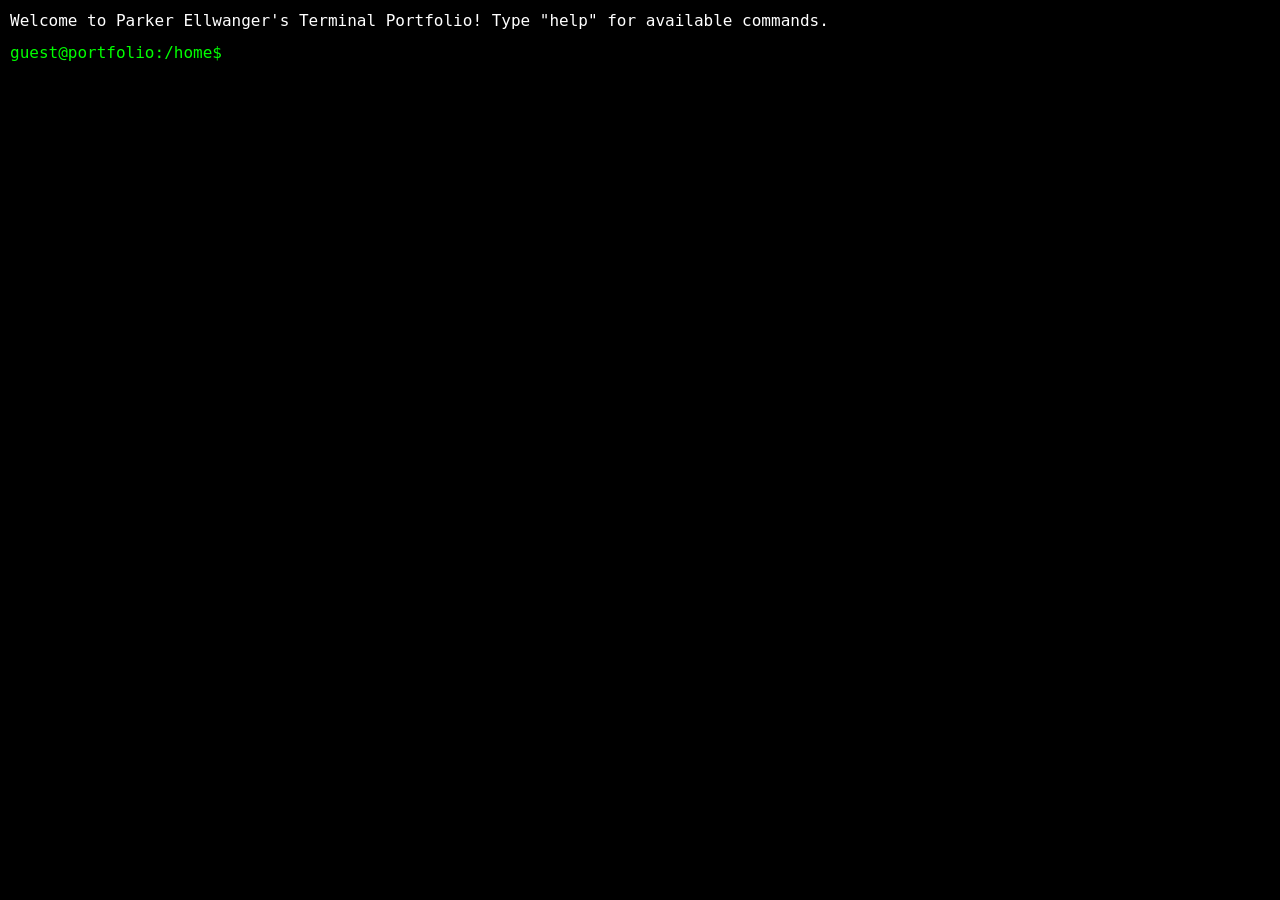
<file: index.html>
<!DOCTYPE html>
<html lang="en">
<head>
    <meta charset="UTF-8">
    <meta name="viewport" content="width=device-width, initial-scale=1.0">
    <title>Robert "Parker" Ellwanger</title>
    <link rel="stylesheet" href="style.css">
</head>
<body>
    <div id="terminal">
        <div id="output"></div>
        <div id="input-line">
            <span id="prompt">guest@portfolio:~$</span>
            <input type="text" id="user-input" autofocus>
        </div>
    </div>
    <script src="script.js"></script>
</body>
</html>
</file>
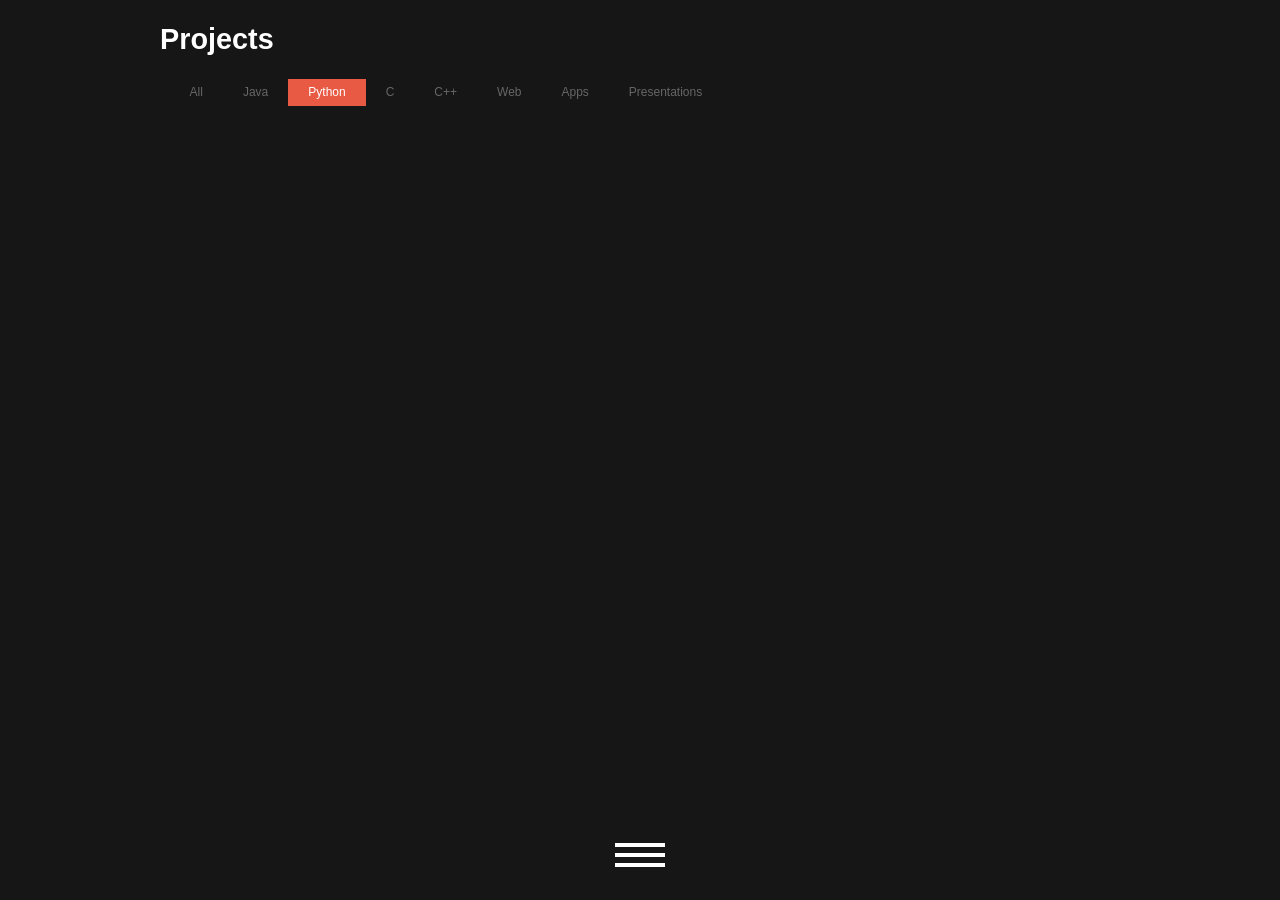
<file: works.html>
<!DOCTYPE html>
<html lang="en" class="no-js">
<head>
    <meta charset="UTF-8" />
<meta http-equiv="X-UA-Compatible" content="IE=edge,chrome=1">
<meta name="viewport" content="width=device-width, initial-scale=1.0">
<title>My Works</title>
<meta name="description" content="Robert Ellwanger" />
<meta name="keywords" content="RParkerE, Robert Ellwanger, Parker Ellwanger, Ellwanger" />
<meta name="author" content="Robert Ellwanger" />
<link rel="shortcut icon" href="../favicon.ico">

<link href="static/css/style.css" type="text/css" rel="stylesheet">
<link href="https://cdnjs.cloudflare.com/ajax/libs/font-awesome/4.7.0/css/font-awesome.min.css" rel="stylesheet">
<link rel="stylesheet" type="text/css" href="static/css/normalize_2.css" />
<link rel="stylesheet" type="text/css" href="static/css/demo.css" />
<link rel="stylesheet" type="text/css" href="static/css/icons.css" />
<link rel="stylesheet" type="text/css" href="static/css/style3.css" />
<script src="static/js/modernizr.custom.js"></script>
<link rel="stylesheet" href="static/css/normalize.css">
<link rel="stylesheet" href="static/css/layout.css">
<script type="text/javascript" src="https://ajax.googleapis.com/ajax/libs/jquery/1.9.1/jquery.min.js"></script>
<script type="text/javascript" src="static/js/jquery.mixitup.min.js"></script>
<script type="text/javascript">
    $(function () {
        var filterList = {
            init: function () {
                $('#portfoliolist').mixItUp({
                    selectors: {
                        target: '.portfolio',
                        filter: '.filter'
                    },
                    load: {
                        filter: '.python'
                    }
                });
            }
        };
        filterList.init();
    });
</script>

</head>
<body>
    <div class="container">
        <h1>Projects</h1>
        <div class="panel-works" style="display: block;">
            <div class="container">
                <ul id="filters" class="clearfix">
                    <li><span class="filter active" data-filter=".java, .python, .c, .cpp, .web, .apps, .presentation">All</span></li>
                    <li><span class="filter" data-filter=".java">Java</span></li>
                    <li><span class="filter" data-filter=".python">Python</span></li>
                    <li><span class="filter" data-filter=".c">C</span></li>
                    <!-- <li><span class="filter" data-filter=".theme">Themes</span></li> -->
                    <li><span class="filter" data-filter=".cpp">C++</span></li>
                    <!--<li><span class="filter" data-filter=".docker">Docker Images</span></li>-->
                    <li><span class="filter" data-filter=".web">Web</span></li>
                    <li><span class="filter" data-filter=".apps">Apps</span></li>
                    <li><span class="filter" data-filter=".presentation">Presentations</span></li>
                </ul>
                <div id="portfoliolist">
                    <!--
                    <div class="portfolio project" data-cat="project">
                        <a href="https://github.com/anistark/ghost">
                            <div class="portfolio-wrapper">
                                <img src="https://robohash.org/ghost?set=set3" alt="Ghost" />
                                <div class="label">
                                    <div class="label-text">
                                        Online Coding Editor
                                        <span class="text-category">PROJECT</span>
                                    </div>
                                    <div class="label-bg"></div>
                                </div>
                            </div>
                        </a>
                    </div>
                    
                    <div class="portfolio package" data-cat="package">
                        <a href="https://pypi.python.org/pypi/drc">
                            <div class="portfolio-wrapper">
                                <img src="https://robohash.org/django_react_comments?set=set3" alt="Django React Comments" />
                                <div class="label">
                                    <div class="label-text">
                                        Django Comments
                                        <span class="text-category">PACKAGE</span>
                                    </div>
                                    <div class="label-bg"></div>
                                </div>
                            </div>
                        </a>
                    </div>
                    
                    <div class="portfolio project" data-cat="project">
                        <a href="https://github.com/anistark/logging_server">
                            <div class="portfolio-wrapper">
                                <img src="https://robohash.org/logging_server?set=set3" alt="Logging Server" />
                                <div class="label">
                                    <div class="label-text">
                                        Central Logging
                                        <span class="text-category">PROJECT</span>
                                    </div>
                                    <div class="label-bg"></div>
                                </div>
                            </div>
                        </a>
                    </div>
                    
                    <div class="portfolio boilerplate" data-cat="boilerplate">
                        <a href="https://github.com/anistark/neem">
                            <div class="portfolio-wrapper">
                                <img src="https://robohash.org/neem?set=set3" alt="NEEM" />
                                <div class="label">
                                    <div class="label-text">
                                        Node Express Ejs Mongoose
                                        <span class="text-category">BOILERPLATE</span>
                                    </div>
                                    <div class="label-bg"></div>
                                </div>
                            </div>
                        </a>
                    </div>
                    
                    <div class="portfolio boilerplate" data-cat="boilerplate">
                        <a href="https://github.com/anistark/nhsm">
                            <div class="portfolio-wrapper">
                                <img src="https://robohash.org/nhsm?set=set3" alt="NHSM" />
                                <div class="label">
                                    <div class="label-text">
                                        Node Hapi Swig Mongoose
                                        <span class="text-category">BOILERPLATE</span>
                                    </div>
                                    <div class="label-bg"></div>
                                </div>
                            </div>
                        </a>
                    </div>
                    
                    <div class="portfolio boilerplate" data-cat="boilerplate">
                        <a href="https://github.com/anistark/snhs">
                            <div class="portfolio-wrapper">
                                <img src="https://robohash.org/snhs?set=set3" alt="SNHS" />
                                <div class="label">
                                    <div class="label-text">
                                        Sequelize Node Hapi Swig
                                        <span class="text-category">BOILERPLATE</span>
                                    </div>
                                    <div class="label-bg"></div>
                                </div>
                            </div>
                        </a>
                    </div>
                    
                    <div class="portfolio package" data-cat="package">
                        <a href="https://www.npmjs.com/package/paystripe">
                            <div class="portfolio-wrapper">
                                <img src="https://robohash.org/paystripe?set=set3" alt="Stripe integration package for NodeJs" />
                                <div class="label">
                                    <div class="label-text">
                                        Stripe for NodeJs
                                        <span class="text-category">PACKAGE</span>
                                    </div>
                                    <div class="label-bg"></div>
                                </div>
                            </div>
                        </a>
                    </div>
                    
                    <div class="portfolio project" data-cat="project">
                        <a href="https://github.com/anistark/twil">
                            <div class="portfolio-wrapper">
                                <img src="https://robohash.org/twil?set=set3" alt="Twil" />
                                <div class="label">
                                    <div class="label-text">
                                        Web Browser in Visual Basic
                                        <span class="text-category">PROJECT</span>
                                    </div>
                                    <div class="label-bg"></div>
                                </div>
                            </div>
                        </a>
                    </div>
                    
                    <div class="portfolio package" data-cat="package">
                        <a href="https://pypi.python.org/pypi/RedisScheduler">
                            <div class="portfolio-wrapper">
                                <img src="https://robohash.org/redis_scheduler?set=set3" alt="Redis Scheduler" />
                                <div class="label">
                                    <div class="label-text">
                                        Python Redis Scheduler
                                        <span class="text-category">PACKAGE</span>
                                    </div>
                                    <div class="label-bg"></div>
                                </div>
                            </div>
                        </a>
                    </div>
                    
                    <div class="portfolio project" data-cat="project">
                        <a href="https://github.com/anistark/discuter">
                            <div class="portfolio-wrapper">
                                <img src="https://robohash.org/discuter?set=set3" alt="Discuter" />
                                <div class="label">
                                    <div class="label-text">
                                        Chat Socket.io Backend
                                        <span class="text-category">PROJECT</span>
                                    </div>
                                    <div class="label-bg"></div>
                                </div>
                            </div>
                        </a>
                    </div>
                    
                    <div class="portfolio project" data-cat="project">
                        <a href="https://github.com/anistark/commenting-react">
                            <div class="portfolio-wrapper">
                                <img src="https://robohash.org/commenting_react?set=set3" alt="CommentingReact" />
                                <div class="label">
                                    <div class="label-text">
                                        Comments Module in React
                                        <span class="text-category">PROJECT</span>
                                    </div>
                                    <div class="label-bg"></div>
                                </div>
                            </div>
                        </a>
                    </div>
                    
                    <div class="portfolio theme" data-cat="theme">
                        <a href="https://github.com/anistark/locus">
                            <div class="portfolio-wrapper">
                                <img src="https://robohash.org/locus?set=set3" alt="Locus" />
                                <div class="label">
                                    <div class="label-text">
                                        Telegram Desktop Theme
                                        <span class="text-category">THEME</span>
                                    </div>
                                    <div class="label-bg"></div>
                                </div>
                            </div>
                        </a>
                    </div>
                    
                    <div class="portfolio app" data-cat="app">
                        <a href="https://github.com/anistark/kup">
                            <div class="portfolio-wrapper">
                                <img src="/assets/img/kup.jpg" alt="KUP" />
                                <div class="label">
                                    <div class="label-text">
                                        Android Music Player
                                        <span class="text-category">APP</span>
                                    </div>
                                    <div class="label-bg"></div>
                                </div>
                            </div>
                        </a>
                    </div>
                    
                    <div class="portfolio app" data-cat="app">
                        <a href="https://marketplace.firefox.com/app/calculo">
                            <div class="portfolio-wrapper">
                                <img src="/assets/img/calculo.jpg" alt="Calculator" />
                                <div class="label">
                                    <div class="label-text">
                                        FxOs Calculator
                                        <span class="text-category">APP</span>
                                    </div>
                                    <div class="label-bg"></div>
                                </div>
                            </div>
                        </a>
                    </div>
                    
                    <div class="portfolio app" data-cat="app">
                        <a href="https://marketplace.firefox.com/app/rezolutie">
                            <div class="portfolio-wrapper">
                                <img src="/assets/img/rezolutie.jpg" alt="Rezolutie" />
                                <div class="label">
                                    <div class="label-text">
                                        FxOS New Year Resolution
                                        <span class="text-category">APP</span>
                                    </div>
                                    <div class="label-bg"></div>
                                </div>
                            </div>
                        </a>
                    </div>
                    
                    <div class="portfolio app" data-cat="app">
                        <a href="https://github.com/anistark/TheEye">
                            <div class="portfolio-wrapper">
                                <img src="/assets/img/eye.jpg" alt="The Eye" />
                                <div class="label">
                                    <div class="label-text">
                                        Android Find Your Phone
                                        <span class="text-category">APP</span>
                                    </div>
                                    <div class="label-bg"></div>
                                </div>
                            </div>
                        </a>
                    </div>
                    
                    <div class="portfolio web" data-cat="web">
                        <a href="#">
                            <div class="portfolio-wrapper">
                                <img src="/assets/img/sristi.jpg" alt="Sristi 2013" />
                                <div class="label">
                                    <div class="label-text">
                                        JGEC Tech Fest
                                        <span class="text-category">WEB</span>
                                    </div>
                                    <div class="label-bg"></div>
                                </div>
                            </div>
                        </a>
                    </div>
                    
                    <div class="portfolio web" data-cat="web">
                        <a href="#">
                            <div class="portfolio-wrapper">
                                <img src="/assets/img/jeclat.png" alt="Jeclat 2014" />
                                <div class="label">
                                    <div class="label-text">
                                        JGEC Annual Fest
                                        <span class="text-category">WEB</span>
                                    </div>
                                    <div class="label-bg"></div>
                                </div>
                            </div>
                        </a>
                    </div>
                    
                    <div class="portfolio product" data-cat="product">
                        <a href="http://ascnd.io">
                            <div class="portfolio-wrapper">
                                <img src="/assets/img/ascendlogo.png" alt="Ascend" />
                                <div class="label">
                                    <div class="label-text">
                                        Send to Kindle
                                        <span class="text-category">PRODUCT</span>
                                    </div>
                                    <div class="label-bg"></div>
                                </div>
                            </div>
                        </a>
                    </div>
                    
                    <div class="portfolio docker" data-cat="docker">
                        <a href="https://hub.docker.com/r/anistark/python/">
                            <div class="portfolio-wrapper">
                                <img src="https://robohash.org/docker_python?set=set3" alt="Ascend" />
                                <div class="label">
                                    <div class="label-text">
                                        Python Image
                                        <span class="text-category">DOCKER</span>
                                    </div>
                                    <div class="label-bg"></div>
                                </div>
                            </div>
                        </a>
                    </div>
                    
                    <div class="portfolio presentation" data-cat="presentation">
                        <a href="http://anistark.github.io/talks/nodeIntroduction">
                            <div class="portfolio-wrapper">
                                <img src="https://robohash.org/nodeJsIntroPpt?set=set3" alt="NodeJs Intro Presentation" />
                                <div class="label">
                                    <div class="label-text">
                                        NodeJS Introduction
                                        <span class="text-category">PRESENTATION</span>
                                    </div>
                                    <div class="label-bg"></div>
                                </div>
                            </div>
                        </a>
                    </div>
                    
                    <div class="portfolio boilerplate" data-cat="boilerplate">
                        <a href="http://github.com/anistark/go-boilerplate">
                            <div class="portfolio-wrapper">
                                <img src="https://robohash.org/go_boilerplate?set=set3" alt="Go Boilerplate" />
                                <div class="label">
                                    <div class="label-text">
                                        Go WebApp Docker
                                        <span class="text-category">BOILERPLATE</span>
                                    </div>
                                    <div class="label-bg"></div>
                                </div>
                            </div>
                        </a>
                    </div>
                    
                    <div class="portfolio demo" data-cat="demo">
                        <a href="http://blockchaindemo.anirudha.org">
                            <div class="portfolio-wrapper">
                                <img src="https://robohash.org/blockchain_demo?set=set3" alt="Blockchain Demo" />
                                <div class="label">
                                    <div class="label-text">
                                        Blockchain Demo
                                        <span class="text-category">DEMO</span>
                                    </div>
                                    <div class="label-bg"></div>
                                </div>
                            </div>
                        </a>
                    </div>
                    
                    <div class="portfolio presentation" data-cat="presentation">
                        <a href="http://anistark.github.io/talks/blockchainIntro">
                            <div class="portfolio-wrapper">
                                <img src="https://robohash.org/blockchainIntroPpt?set=set3" alt="Blockchain Intro Presentation" />
                                <div class="label">
                                    <div class="label-text">
                                        Blockchain Introduction
                                        <span class="text-category">PRESENTATION</span>
                                    </div>
                                    <div class="label-bg"></div>
                                </div>
                            </div>
                        </a>
                    </div>
                    
                    <div class="portfolio demo" data-cat="demo">
                        <a href="http://anistark.github.io/cryptography">
                            <div class="portfolio-wrapper">
                                <img src="https://robohash.org/cryptographyDemo?set=set3" alt="Cryptography Demo" />
                                <div class="label">
                                    <div class="label-text">
                                        Cryptography Demo
                                        <span class="text-category">DEMO</span>
                                    </div>
                                    <div class="label-bg"></div>
                                </div>
                            </div>
                        </a>
                    </div>
                    
                    <div class="portfolio presentation" data-cat="presentation">
                        <a href="http://anistark.github.io/talks/decentralising-with-ethereum">
                            <div class="portfolio-wrapper">
                                <img src="https://robohash.org/decentralisingWithEthereumPpt?set=set3" alt="Decentralising with Ethereum Presentation" />
                                <div class="label">
                                    <div class="label-text">
                                        Decentralising with Ethereum
                                        <span class="text-category">PRESENTATION</span>
                                    </div>
                                    <div class="label-bg"></div>
                                </div>
                            </div>
                        </a>
                    </div>
                    
                    <div class="portfolio boilerplate" data-cat="boilerplate">
                        <a href="https://anistark.github.io/neptune">
                            <div class="portfolio-wrapper">
                                <img src="https://robohash.org/neptune?set=set3" alt="Angular Boilerplate" />
                                <div class="label">
                                    <div class="label-text">
                                        Angular Boilerplate
                                        <span class="text-category">BOILERPLATE</span>
                                    </div>
                                    <div class="label-bg"></div>
                                </div>
                            </div>
                        </a>
                    </div>
                    
                    <div class="portfolio product" data-cat="product">
                        <a href="https://bluebird.anirudha.org">
                            <div class="portfolio-wrapper">
                                <img src="https://i.imgur.com/XSdDpPO.jpg" alt="Anonymous Reporting on Blockchain" />
                                <div class="label">
                                    <div class="label-text">
                                        Anonymous Reporting on Blockchain
                                        <span class="text-category">PRODUCT</span>
                                    </div>
                                    <div class="label-bg"></div>
                                </div>
                            </div>
                        </a>
                    </div>
                    
                    <div class="portfolio presentation" data-cat="presentation">
                        <a href="http://anistark.github.io/talks/bitcoinIntro">
                            <div class="portfolio-wrapper">
                                <img src="https://robohash.org/bitcoin_intro?set=set3" alt="Bitcoin and Blockchain" />
                                <div class="label">
                                    <div class="label-text">
                                        Bitcoin and Blockchain
                                        <span class="text-category">PRESENTATION</span>
                                    </div>
                                    <div class="label-bg"></div>
                                </div>
                            </div>
                        </a>
                    </div>
                    
                    <div class="portfolio presentation" data-cat="presentation">
                        <a href="http://anistark.github.io/talks/tangleIntro">
                            <div class="portfolio-wrapper">
                                <img src="https://robohash.org/tangle_intro?set=set3" alt="Beyond Blockchain" />
                                <div class="label">
                                    <div class="label-text">
                                        Beyond Blockchain - An Introduction to IOTA Tangle
                                        <span class="text-category">PRESENTATION</span>
                                    </div>
                                    <div class="label-bg"></div>
                                </div>
                            </div>
                        </a>
                    </div>
                    -->
                </div>
            </div>
        </div>
        <nav id="bt-menu" class="bt-menu">
    <a href="#" class="bt-menu-trigger"><span>Menu</span></a>
    <ul>
        <li><a href="index.html" class="bt-icon icon-user-outline">Home</a></li>
        <li><a href="/" class="bt-icon icon-flag">My Works</a></li>
        <li><a href="blog.html" class="bt-icon icon-newspaper">My Blog</a></li>
        <li><a href="courses.html" class="bt-icon icon-browser">Courses</a></li>
        <li><a href="resume.html" class="bt-icon icon-star">My Resume</a></li>
        <li><a href="cpp.html" class="bt-icon icon-bubble">C++</a></li>
    </ul>
</nav>

    </div>
</body>
<script src="static/js/classie.js"></script>
<script src="static/js/borderMenu.js"></script>

</html>
</file>
<file: style.css>
body, html {
    margin: 0;
    padding: 0;
    height: 100%;
    font-family: monospace;
    background-color: #000;
    color: #fff;
    font-size: 16px;
    line-height: 1.4;
}

#terminal {
    height: 100%;
    overflow-y: auto;
    padding: 10px;
    box-sizing: border-box;
}

#output {
    margin-bottom: 10px;
}

#input-line {
    display: flex;
    align-items: center;
}

#prompt, .prompt {
    color: #00ff00;
    margin-right: 5px;
}

#user-input {
    flex-grow: 1;
    background: transparent;
    border: none;
    color: #fff;
    font-family: inherit;
    font-size: inherit;
    line-height: inherit;
    outline: none;
    padding: 0;
    margin: 0;
}

.output-line {
    margin-bottom: 10px;
    white-space: pre-wrap;
}

.directory {
    color: #7FFF00;
}

.file {
    color: #ADD8E6;
}

.link {
    color: #FF69B4;
    cursor: pointer;
    text-decoration: underline;
}

.command {
    color: #fff;
}
</file>
<file: static/css/style.css>
/* ---- reset ---- */
body{
    margin:0;
    font:normal 75% Arial,Helvetica, sans-serif;
    background-color: #161616;
}

canvas{
    display: block;
    vertical-align: bottom;
}

a {
    color: #888;
    text-decoration: none;
}

/* ---- particles.js container ---- */
#particles-js{
    position:absolute;
    width: 100%;
    height: 100%;
    background-color: #161616;
    background-image: url("");
    background-repeat: no-repeat;
    background-size: cover;
    background-position: 50% 50%;
}

/* ---- Home Mid Panel ---- */
.panel {
    font-size: 1.3em;
    position: absolute;
    width: 50rem;
    height: 28rem;
    background: #eee;
    left: 18%;
    padding: 20px;
    border-radius: 4px;
    box-sizing: border-box;
    z-index: 100;
    margin-bottom: 6rem;
    margin-top: 6rem;
}

.panel-projects {
    font-size: 1.3em;
    position: absolute;
    height: auto;
    background: #eee;
    border-radius: 4px;
    box-sizing: border-box;
    z-index: 100;
    margin-bottom: 6rem;
}

.panel.hide, .panel-projects.hide {
    display: none;
}

.panel h1, .panel-projects h1 {
    font-size: 4em;
    text-align: center;
    color: #1096b7;
}

.panel .lite-version, .panel-projects .lite-version {
    display: block;
    text-align: center;
    font-size: 2em;
    color: #8e9e99;
}

.social-icons {
    text-align: center;
    font-size: 2.5rem;
    padding: 2.5rem;
}

.social-icons ul {
    list-style-type: none;
    margin: 0;
    padding: 0;
    overflow: hidden;
}

.social-icons li {
    float: left;
    padding-left: 0.25rem;
    padding-right: 0.25rem;
}

.social-icons li a {
    display: inline;
    /*color: white;*/
    /*text-align: center;*/
    text-decoration: none;
}

.social-icons li a:hover {
    color: #111111;
}


/* Projects */

.container {
    position: relative;
    /*width: 960px;*/
    width: 100%;
    margin: 0 auto;
    -webkit-transition: all 1s ease;
    -moz-transition: all 1s ease;
    -o-transition: all 1s ease;
    transition: all 1s ease;
}

#filters {
    margin:1%;
    padding:0;
    list-style:none;
}

#filters li {
    float:left;
}

#filters li span {
    display: block;
    padding:5px 20px;
    text-decoration:none;
    color:#666;
    cursor: pointer;
}

#filters li span.active {
    background: #e95a44;
    color:#fff;
}

#portfoliolist .portfolio {
    -webkit-box-sizing: border-box;
    -moz-box-sizing: border-box;
    -o-box-sizing: border-box;
    width:23%;
    margin:1%;
    display:none;
    float:left;
    overflow:hidden;
}

.portfolio-wrapper {
    overflow:hidden;
    position: relative !important;
    background: #666;
    cursor:pointer;
}

.portfolio img {
    max-width:100%;
    position: relative;
    top:0;
    -webkit-transition: all 600ms cubic-bezier(0.645, 0.045, 0.355, 1);
    transition:         all 600ms cubic-bezier(0.645, 0.045, 0.355, 1);
}

.portfolio .label {
    position: absolute;
    width: 100%;
    height:40px;
    bottom:-40px;
    -webkit-transition: all 300ms cubic-bezier(0.645, 0.045, 0.355, 1);
    transition:         all 300ms cubic-bezier(0.645, 0.045, 0.355, 1);
}

.portfolio .label-bg {
    background: #e95a44;
    width: 100%;
    height:100%;
    position: absolute;
    top:0;
    left:0;
}

.portfolio .label-text {
    color:#fff;
    position: relative;
    z-index:500;
    padding:5px 8px;
}

.portfolio .text-category {
    display:block;
    font-size:9px;
}

.portfolio:hover .label {
    bottom:0;
}
.portfolio:hover img {
    top:-30px;
}

/* #Tablet (Portrait) */
@media only screen and (min-width: 768px) and (max-width: 959px) {
    .container {
        width: 768px;
    }
}

/*  #Mobile (Portrait) - Note: Design for a width of 320px */
@media only screen and (max-width: 767px) {
    .container {
        width: 95%;
    }

    #portfoliolist .portfolio {
        width:48%;
        margin:1%;
    }
}

/* #Mobile (Landscape) - Note: Design for a width of 480px */
@media only screen and (min-width: 480px) and (max-width: 767px) {
    .container {
        width: 70%;
    }
}
</file>
<file: static/css/demo.css>
@import url(https://fonts.googleapis.com/css?family=Lato:300,400,700);
@font-face {
	font-weight: normal;
	font-style: normal;
}

body {
	color: #fff;
	font-family: 'Lato', Arial, sans-serif;
}

a,
a:focus {
	outline: none;
}

.codrops-header {
	position: relative;
	margin: 0 auto;
	max-width: 60%;
	text-align: center;
}

.codrops-header a {
	outline: none;
	color: #fff;
	text-decoration: none;
	opacity: 0.7;
}

.codrops-header a:hover,
.codrops-header a:focus {
	opacity: 1;
}

.codrops-header h1 {
	margin: 0;
	font-weight: 300;
	font-size: 2.625em;
	line-height: 1.3;
}

.codrops-header h1 span {
	display: block;
	padding: 0.4em 1em 1em;
	font-size: 60%;
}

.codrops-links {
	margin: 0;
}

.codrops-links a {
	display: inline-block;
	margin: 0 0.6em;
	text-transform: uppercase;
	letter-spacing: 1px;
	font-size: 75%;
}

.codrops-icon:before {
	margin: 0 4px;
	text-transform: none;
	font-weight: normal;
	font-style: normal;
	font-variant: normal;
	font-family: 'codropsicons';
	line-height: 1;
	speak: none;
	-webkit-font-smoothing: antialiased;
}

.codrops-icon-drop:before {
	content: "\e001";
}

.codrops-icon-prev:before {
	content: "\e004";
}

/* Demo Buttons Style */
.codrops-demos {
	padding: 2em 0 3em;
}

.codrops-demos a {
	display: inline-block;
	margin: 0.5em;
	padding: 0.7em 1.1em;
	outline: none;
	border: 3px solid rgba(0,0,0,0.3);
	color: rgba(0,0,0,0.3);
	text-decoration: none;
	font-weight: 700;
	opacity: 1;
	-webkit-transition: all 0.2s;
	transition: all 0.2s;
}

.codrops-demos a:hover,
.codrops-demos a.current-demo,
.codrops-demos a.current-demo:hover,
.codrops-demos a:focus {
	border-color: #fff;
	color: #fff;
}

/* Related demos */

.codrops-related {
	padding-bottom: 2em;
	color: rgba(0,0,0,0.4);
}

.codrops-related a {
	display: inline-block;
	margin-top: 0.5em;
}

@media screen and (max-width: 30em) {
	body {
		font-size: 90%;
	}
}

@media screen and (max-height: 29em) {
	.container {
		height: auto;
	}
	.codrops-header {
		position: relative;
		margin: 0 auto;
		height: auto;
		max-width: 100%;
	}
}
</file>
<file: static/css/icons.css>
@charset "UTF-8";
@font-face {
  font-family: "minicons-webalys";
  src:url("../fonts/demoicons/minicons-webalys.eot");
  src:url("../fonts/demoicons/minicons-webalys.eot?#iefix") format("embedded-opentype"),
    url("../fonts/demoicons/minicons-webalys.ttf") format("truetype"),
    url("../fonts/demoicons/minicons-webalys.svg#minicons-webalys") format("svg"),
    url("../fonts/demoicons/minicons-webalys.woff") format("woff");
  font-weight: normal;
  font-style: normal;
}

@font-face {
  font-family: 'FontAwesome';
  src:url('../fonts/demoicons/FontAwesome.eot');
  src:url('../fonts/demoicons/FontAwesome.eot?#iefix') format('embedded-opentype'),
    url('../fonts/demoicons/FontAwesome.woff') format('woff'),
    url('../fonts/demoicons/FontAwesome.ttf') format('truetype'),
    url('../fonts/demoicons/FontAwesome.svg#FontAwesome') format('svg');
  font-weight: normal;
  font-style: normal;
}

.bt-icon:before,
.bt-icon-alt:before {
  font-family: "minicons-webalys";
  font-style: normal;
  font-weight: normal;
  font-variant: normal;
  text-transform: none !important;
  speak: none;
  display: inline-block;
  text-decoration: none;
  width: 1em;
  line-height: inherit;
  -webkit-font-smoothing: antialiased;
}

.bt-icon-alt:before {
  font-family: "FontAwesome";
}

.icon-window-delete:before {
  content: "\e000";
}

.icon-download:before {
  content: "\e002";
}

.icon-home:before {
  content: "\e003";
}

.icon-calendar:before {
  content: "\e004";
}

.icon-folder-add:before {
  content: "\e001";
}

.icon-windows:before {
  content: "\e008";
}

.icon-volume:before {
  content: "\e00e";
}

.icon-speaker:before {
  content: "\e011";
}

.icon-star:before {
  content: "\e012";
}

.icon-sun:before {
  content: "\e014";
}

.icon-trash:before {
  content: "\e018";
}

.icon-zoom:before {
  content: "\e005";
}

.icon-user-outline:before {
  content: "\e006";
}

.icon-picture:before {
  content: "\e007";
}

.icon-phone:before {
  content: "\e009";
}

.icon-newspaper:before {
  content: "\e00a";
}

.icon-printer:before {
  content: "\e00b";
}

.icon-microwave:before {
  content: "\e00c";
}

.icon-refresh:before {
  content: "\e00d";
}

.icon-lock:before {
  content: "\e00f";
}

.icon-email:before {
  content: "\e010";
}

.icon-browser:before {
  content: "\e013";
}

.icon-bubble:before {
  content: "\e015";
}

.icon-calculator:before {
  content: "\e016";
}

.icon-cd:before {
  content: "\e017";
}

.icon-enter:before {
  content: "\e019";
}

.icon-file-add:before {
  content: "\e01a";
}

.icon-flag:before {
  content: "\e01b";
}

.icon-twitter:before {
  content: "\e01c";
}

.icon-gplus:before {
  content: "\e020";
}

.icon-github:before {
  content: "\e021";
}

.icon-facebook:before {
  content: "\e01d";
}

/* Font Awesome */
.icon-step-backward:before {
  content: "\f048";
}
.icon-backward:before {
  content: "\f04a";
}
.icon-pause:before {
  content: "\f04c";
}
.icon-stop:before {
  content: "\f04d";
}
.icon-forward:before {
  content: "\f04e";
}
.icon-step-forward:before {
  content: "\f051";
}
.icon-play:before {
  content: "\f04b";
}
</file>
<file: static/css/style3.css>
*,
*:after,
*::before {
    -webkit-box-sizing: border-box;
    -moz-box-sizing: border-box;
    box-sizing: border-box;
}

.container {
	/*padding: 80px;*/
}

.bt-menu {
	position: fixed;
	top: 0;
	left: 0;
	width: 100%;
	height: 0;
	border-width: 0px;
	border-style: solid;
	border-color: #333;
	background-color: rgba(0,0,0,0);
	-webkit-backface-visibility: hidden;
	-webkit-transition: border-width 0.3s, background-color 0.3s, height 0s 0.3s;
	transition: border-width 0.3s, background-color 0.3s, height 0s 0.3s;
}

.bt-menu.bt-menu-open {
	height: 100%;
	border-width: 30px 30px 90px 30px;
	background-color: rgba(0,0,0,0.3);
	-webkit-transition: border-width 0.3s, background-color 0.3s;
	transition: border-width 0.3s, background-color 0.3s;
}

.bt-overlay {
	position: absolute;
	width: 100%;
}

.bt-menu-open .bt-overlay {
	height: 100%;
}

.bt-menu-trigger {
	position: fixed;
	bottom: 22px;
	left: 50%;
	z-index: 100;
	display: block;
	margin-left: -25px;
	width: 50px;
	height: 50px;
	cursor: pointer;
}

.bt-menu-trigger span {
	position: absolute;
	top: 50%;
	left: 0;
	display: block;
	width: 100%;
	height: 8%;
	background-color: #fff;
	font-size: 0px;
	-webkit-transition: background-color 0.3s;
	transition: background-color 0.3s;
	-webkit-touch-callout: none;
	-webkit-user-select: none;
	-khtml-user-select: none;
	-moz-user-select: none;
	-ms-user-select: none;
	user-select: none;
}

.bt-menu-open .bt-menu-trigger span {
	background-color: #2980b9;
}

.bt-menu-trigger span:before,
.bt-menu-trigger span:after {
	position: absolute;
	left: 0;
	width: 100%;
	height: 100%;
	background: #fff;
	content: '';
	-webkit-transition: -webkit-transform 0.3s, background-color 0.3s;
	transition: transform 0.3s, background-color 0.3s;
}

.bt-menu-trigger span:before {
	-webkit-transform: translateY(-250%);
	transform: translateY(-250%);
}

.bt-menu-trigger span:after {
	-webkit-transform: translateY(250%);
	transform: translateY(250%);
}

.bt-menu-open .bt-menu-trigger span:before,
.bt-menu-open .bt-menu-trigger span:after {
	background-color: #2980b9;
}

.bt-menu-open .bt-menu-trigger span:before {
	-webkit-transform: translateY(-350%);
	transform: translateY(-350%);
}

.bt-menu-open .bt-menu-trigger span:after {
	-webkit-transform: translateY(350%);
	transform: translateY(350%);
}

.bt-menu ul {
	position: fixed;
	bottom: 0px;
	left: 0;
	margin: 0;
	padding: 0;
	width: 100%;
	list-style: none;
	text-align: center;
	white-space: nowrap;
	height: 0;
	-webkit-transition: height 0s 0.3s;
	transition: height 0s 0.3s;
}

.bt-menu.bt-menu-open ul {
	height: 90px;
	-webkit-transition: none;
	transition: none;
}

.bt-menu ul li,
.bt-menu ul li a {
	text-align: center;
}

.bt-menu ul li {
	display: inline-block;
	margin: 0 2%;
	width: 5%;
	height: 90px;
	line-height: 90px;
	opacity: 0;
	-webkit-transition: -webkit-transform 0.3s, opacity 0.3s;
	transition: transform 0.3s, opacity 0.3s;
	-webkit-transform: translate3d(0,100%,0);
	transform: translate3d(0,100%,0);
}

.bt-menu ul li:nth-child(3) {
	margin-right: 70px;
}

.bt-menu ul li:nth-child(4) {
	margin-left: 70px;
}

.bt-menu.bt-menu-open ul li {
	opacity: 1;
	-webkit-transform: translate3d(0,0,0);
	transform: translate3d(0,0,0);
}

.bt-menu.bt-menu-open ul li:first-child,
.bt-menu.bt-menu-open ul li:last-child {
	-webkit-transition-delay: 0.15s;
	transition-delay: 0.15s;
}

.bt-menu.bt-menu-open ul li:nth-child(2),
.bt-menu.bt-menu-open ul li:nth-last-child(2) {
	-webkit-transition-delay: 0.1s;
	transition-delay: 0.1s;
}

.bt-menu.bt-menu-open ul li:nth-child(3),
.bt-menu.bt-menu-open ul li:nth-last-child(3) {
	-webkit-transition-delay: 0.05s;
	transition-delay: 0.05s;
}

.bt-menu ul li a {
	display: block;
	outline: none;
	color: #fff;
	text-decoration: none;
	text-transform: uppercase;
	letter-spacing: 1px;
	font-size: 1.15em;
	-webkit-transition: color 0.2s;
	transition: color 0.2s;
}

.bt-menu ul li a:before {
	display: none;
	font-size: 32px;
}

.bt-menu ul li a:hover,
.bt-menu ul li a:focus {
	color: #2980b9;
}

@media screen and (max-width: 65.1em) {
	.bt-menu ul li a {
		font-size: 90%;
	}
}

@media screen and (max-width: 55.5em) {
	.bt-menu ul li {
		margin: 0 15px;
	}

	.bt-menu ul li a {
		font-size: 0px;
	}

	.bt-menu ul li a:before {
		display: block;
	}
}

@media screen and (max-width: 32em) {
	.bt-menu-trigger {
		width: 40px;
		margin-left: -20px;
	}

	.bt-menu ul li {
		margin: 0 2%;
	}

	.bt-menu ul li:nth-child(3) {
		margin-right: 50px;
	}

	.bt-menu ul li:nth-child(4) {
		margin-left: 50px;
	}

	.bt-menu ul li a:before {
		font-size: 24px;
	}
}

.page-title {
	position: fixed;
	left: 43%;
	z-index: 100;
	display: block;
	width: 10rem;
}
</file>
<file: static/css/layout.css>
html {
  overflow-y: scroll;
}

body {
	font-family: Helvetica, Arial, Verdana;
	margin:15px 0 0 0;
	font-size:12px;
}

#info {
	-webkit-border-radius:5px;
	-moz-border-radius:5px;
	border-radius:5px;				
	background:#fcf8e3;
	border:1px solid  #fbeed5;
	width:95%;
	max-width:900px;
	margin:0 auto 40px auto;
	font-family:arial;
	font-size:12px;
	-webkit-box-sizing: border-box;
	-moz-box-sizing: border-box;
	-o-box-sizing: border-box;
}

	#info .info-wrapper {
		padding:10px;
	-webkit-box-sizing: border-box;
	-moz-box-sizing: border-box;
	-o-box-sizing: border-box;

	}
	
	#info a {
		color:#c09853;
		text-decoration:none;
	}
	
	#info p {
		margin:5px 0 0 0;
	}


.container { 
	position: relative; 
	width: 960px; 
	margin: 0 auto; 
	-webkit-transition: all 1s ease;
  -moz-transition: all 1s ease;
  -o-transition: all 1s ease;
  transition: all 1s ease;	
}
 
#filters {
	margin:1%;
	padding:0;
	list-style:none;
	text-align: center;
}

	#filters li {
		float:left;
	}
	
	#filters li span {
		display: block;
		padding:5px 20px;		
		text-decoration:none;
		color:#666;
		cursor: pointer;
	}
	
	#filters li span.active {
		background: #e95a44;
		color:#fff;
	}
 

 
#portfoliolist .portfolio {
	-webkit-box-sizing: border-box;
	-moz-box-sizing: border-box;
	-o-box-sizing: border-box;
	width:23%;
	margin:1%;
	display:none;
	float:left;
	overflow:hidden;
}

	.portfolio-wrapper {
		overflow:hidden;
		position: relative !important;
		background: #666;
		cursor:pointer;
	}

	.portfolio img {
		max-width:100%;
		position: relative;
		top:0;
    -webkit-transition: all 600ms cubic-bezier(0.645, 0.045, 0.355, 1);
    transition:         all 600ms cubic-bezier(0.645, 0.045, 0.355, 1);		
	}
	
	.portfolio .label {
		position: absolute;
		width: 100%;
		height:40px;
		bottom:-40px;
    -webkit-transition: all 300ms cubic-bezier(0.645, 0.045, 0.355, 1);
    transition:         all 300ms cubic-bezier(0.645, 0.045, 0.355, 1);
	}

		.portfolio .label-bg {
			background: #e95a44;
			width: 100%;
			height:100%;
			position: absolute;
			top:0;
			left:0;
		}
	
		.portfolio .label-text {
			color:#fff;
			position: relative;
			z-index:500;
			padding:5px 8px;
		}
			
			.portfolio .text-category {
				display:block;
				font-size:9px;
			}
	
	.portfolio:hover .label {
    bottom:0;
  }
	.portfolio:hover img {
    top:-30px;
  }  

	



/* #Tablet (Portrait) */
@media only screen and (min-width: 768px) and (max-width: 959px) {
	.container {
		width: 768px; 
	}
}


/*  #Mobile (Portrait) - Note: Design for a width of 320px */
@media only screen and (max-width: 767px) {
	.container { 
		width: 95%; 
	}
	
	#portfoliolist .portfolio {
		width:48%;
		margin:1%;
	}		

	#ads {
		display:none;
	}
	
}


/* #Mobile (Landscape) - Note: Design for a width of 480px */
@media only screen and (min-width: 480px) and (max-width: 767px) {
	.container {
		width: 70%;
	}
	
	#ads {
		display:none;
	}
	
}

/* #Clearing */

/* Self Clearing Goodness */
.container:after { content: "\0020"; display: block; height: 0; clear: both; visibility: hidden; }

.clearfix:before,
.clearfix:after,
.row:before,
.row:after {
  content: '\0020';
  display: block;
  overflow: hidden;
  visibility: hidden;
  width: 0;
  height: 0; }
.row:after,
.clearfix:after {
  clear: both; }
.row,
.clearfix {
  zoom: 1; }

.clear {
  clear: both;
  display: block;
  overflow: hidden;
  visibility: hidden;
  width: 0;
  height: 0;
}
</file>
